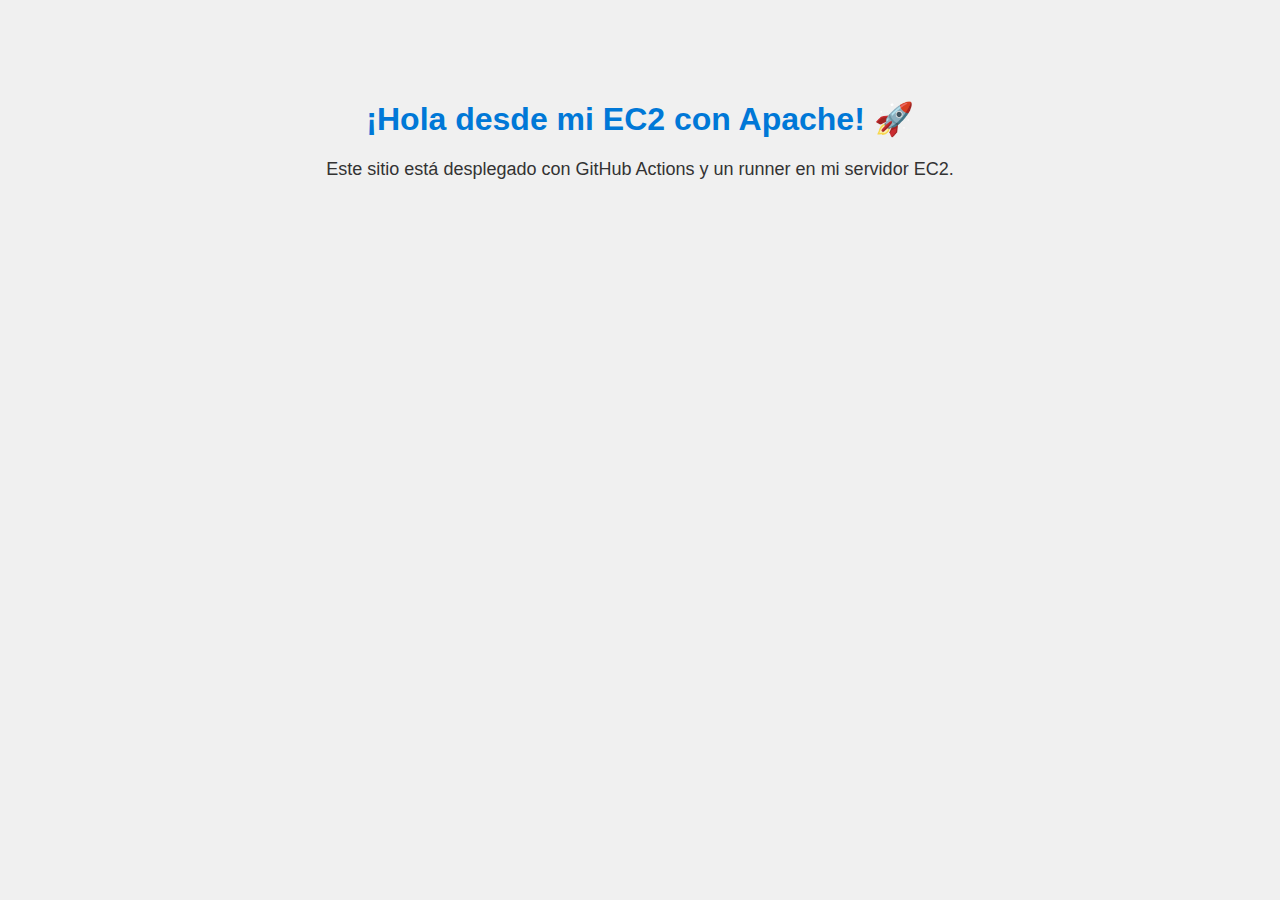
<file: index.htm>
<!DOCTYPE html>
<html lang="es">
<head>
  <meta charset="UTF-8">
  <title>Servidor EC2 con Apache</title>
  <style>
    body {
      font-family: Arial, sans-serif;
      text-align: center;
      margin-top: 100px;
      background-color: #f0f0f0;
      color: #333;
    }
    h1 {
      color: #0078d7;
    }
    p {
      font-size: 18px;
    }
  </style>
</head>
<body>
  <h1>¡Hola desde mi EC2 con Apache! 🚀</h1>
  <p>Este sitio está desplegado con GitHub Actions y un runner en mi servidor EC2.</p>
</body>
</html>
</file>
